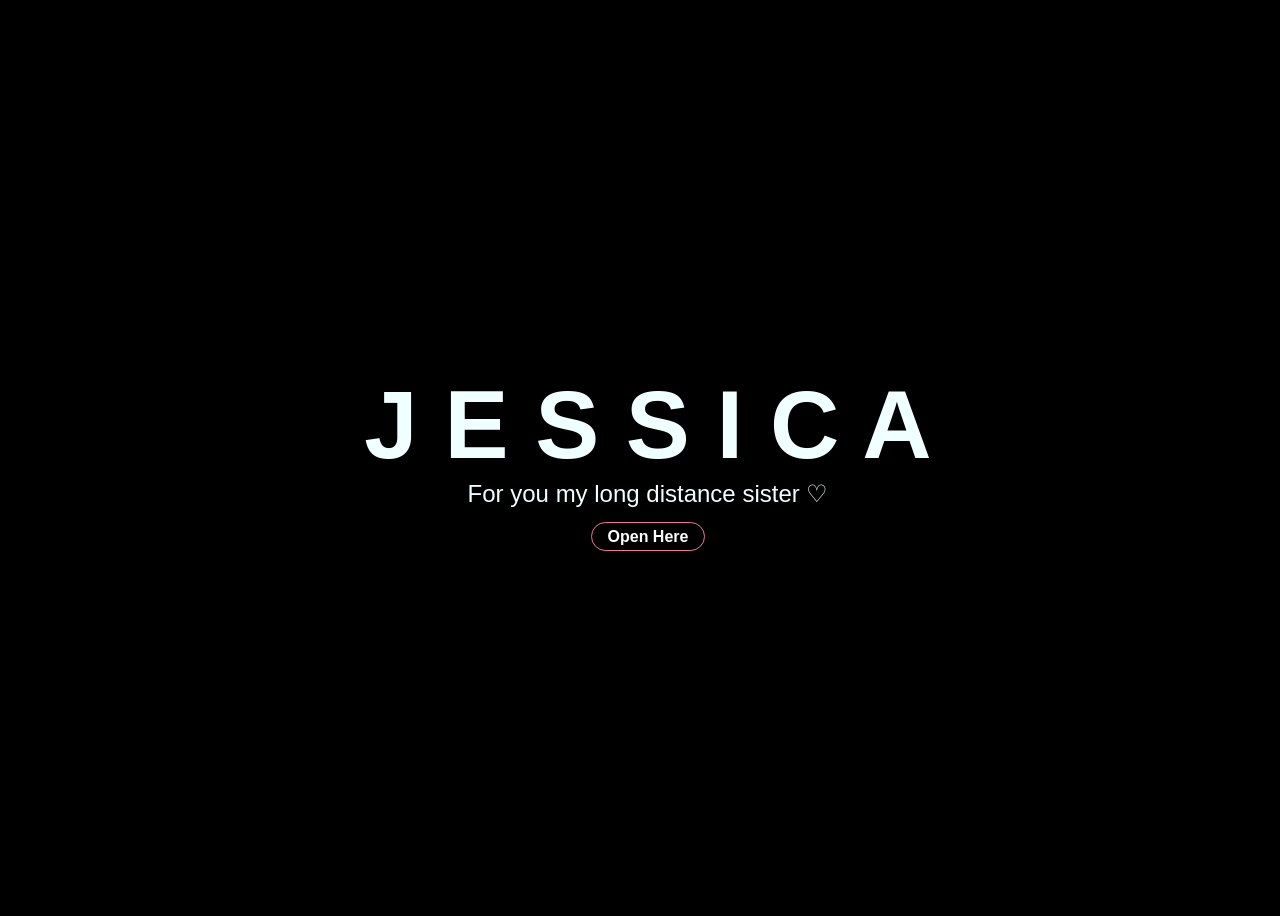
<file: index.html>
<!DOCTYPE html>
<html lang="en">

<head>
  <meta charset="UTF-8">
  <meta http-equiv="X-UA-Compatible" content="IE=edge">
  <meta name="viewport" content="width=device-width, initial-scale=1.0">
  <link rel="stylesheet" href="css/style.css">
  <link rel="icon" href="img/flowers.png" type="image/x-icon">
  <title>Jessica</title>
</head>

<body>
  <div class="greetings">
    <span>J</span>
    <span>E</span>
    <span>S</span>
    <span>S</span>
    <span>I</span>
    <span>C</span>
    <span>A</span>
  </div>
  <div class="description">
    <span>For you my long distance sister ♡</span>
  </div>
  <div>
    <a href="flower.html" class="button">Open Here</a>
  </div>
</body>

</html>
</file>
<file: css/style.css>
@import url('https://fonts.googleapis.com/css2?family=Dancing+Script:wght@400..700&display=swap');

* {
  font-family: 'Segoe UI', Tahoma, Geneva, Verdana, sans-serif;
}

body {
  color: azure;
  width: 100%;
  height: 100vh;
  display: flex;
  flex-direction: column;
  align-items: center;
  justify-content: center;
  background-color: black;
}

.greetings {
  font-size: 6rem;
  font-weight: 900;
}

.greetings>span {
  animation: glow 2.5s ease-in-out infinite;
}

@keyframes glow {

  0%,
  100% {
    color: #fff;
    text-shadow: 0 0 12px #ee78a1, 0 0 50px #ee78a1, 0 0 100px #ee78a1;
  }

  10%,
  90% {
    color: #111;
    text-shadow: none;
  }
}

.greetings>span:nth-child(2) {
  animation-delay: .2s;
}

.greetings>span:nth-child(3) {
  animation-delay: .4s;
}

.greetings>span:nth-child(4) {
  animation-delay: .6s;
}

.greetings>span:nth-child(5) {
  animation-delay: .8s;
}

.greetings>span:nth-child(6) {
  animation-delay: .10s;
}

.greetings>span:nth-child(7) {
  animation-delay: .12s;
}

.description {
  font-size: 1.5rem;
  margin-bottom: 20px;
}

.button{
  text-decoration: none;
  border: 1px solid #ee78a1;
  border-radius: 2rem;
  cursor: pointer;
  font-weight: 600;
  transition: 0.2s;
  font-size: 1rem;
  color: #fff;
  background: transparent;
  padding: 5px 1rem 5px 1rem;
}

.button:hover {
  background: #ee78a1;
}

@media screen and (max-width:574px) {
  .greetings {
    display: block;
    font-size: 3rem;
    font-weight: 500;
    text-align: center;
  }

  .description {
    font-size: 1rem;
  }

  .button a {
    font-size: .5rem;
  }
}
</file>
